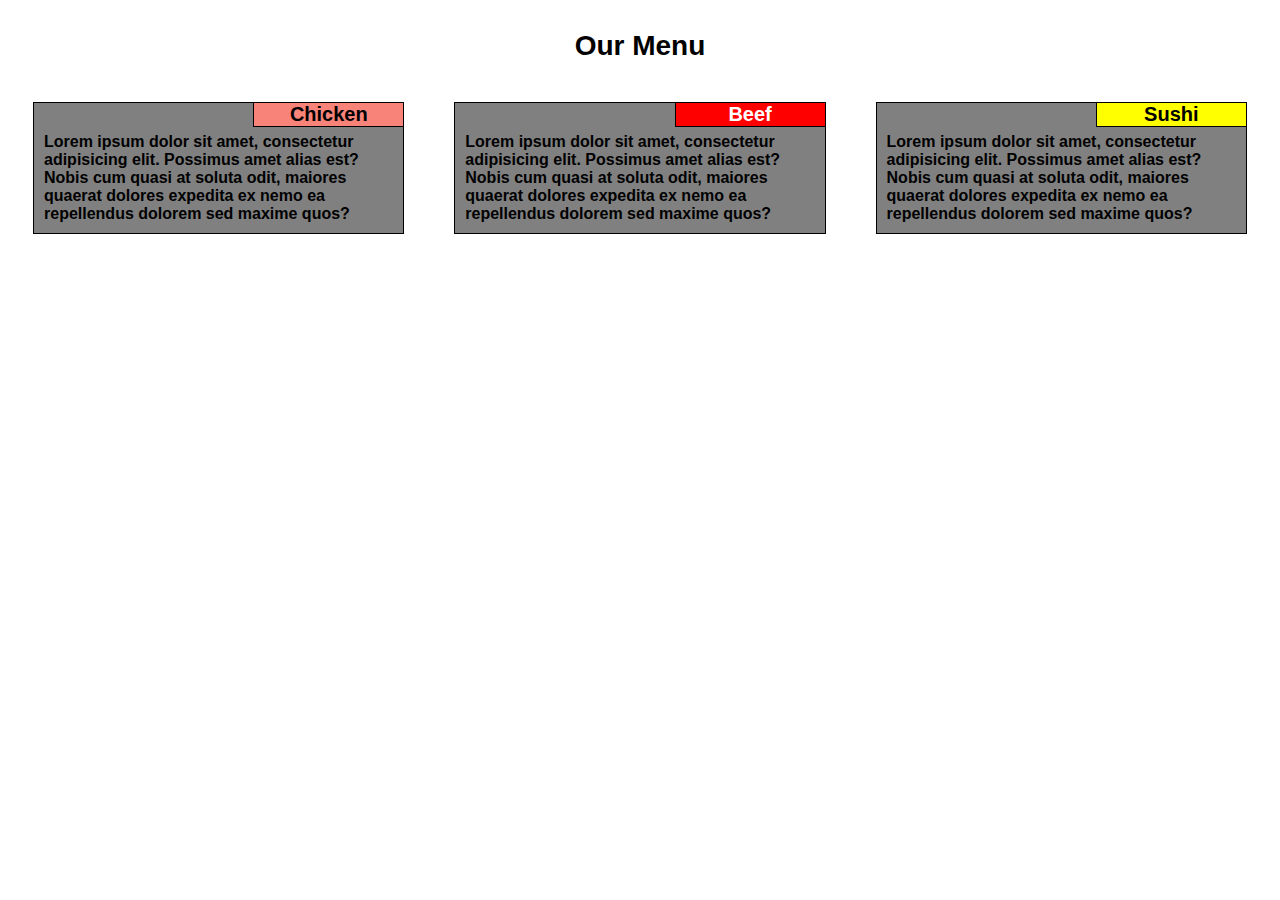
<file: module2-solution/index.html>
<!DOCTYPE html>
<html>
	<head>
		<meta charset="utf-8">
		<meta name="viewport" content="width=device-width, initial-scale=1">
		<title>Module 2 Solution</title>
		<link rel="stylesheet" href="css/styles.css">
	</head>
	<body>
		<h1>Our Menu</h1>
		<div class="row">
			<div class="col-lg-4 col-md-6">
				<div class="menu">
		  			<p class="subtitle" id="subtitle1">Chicken</p>
		  			<p class="content">Lorem ipsum dolor sit amet, consectetur adipisicing elit. Possimus amet alias est? Nobis cum quasi at soluta odit, maiores quaerat dolores expedita ex nemo ea repellendus dolorem sed maxime quos?</p>
		  		</div>
		  	</div>

		  	<div class="col-lg-4 col-md-6">
		  		<div class="menu">
		  			<p class="subtitle" id="subtitle2">Beef</p>
		  			<p class="content">Lorem ipsum dolor sit amet, consectetur adipisicing elit. Possimus amet alias est? Nobis cum quasi at soluta odit, maiores quaerat dolores expedita ex nemo ea repellendus dolorem sed maxime quos?</p>
		  		</div>
		  	</div>

		  	<div class="col-lg-4 col-md-12">
		  		<div class="menu">
		  			<p class="subtitle" id="subtitle3">Sushi</p>
		  			<p class="content">Lorem ipsum dolor sit amet, consectetur adipisicing elit. Possimus amet alias est? Nobis cum quasi at soluta odit, maiores quaerat dolores expedita ex nemo ea repellendus dolorem sed maxime quos?</p>
		  		</div>
		  	</div>
		</div>
	</body>
</html>
</file>
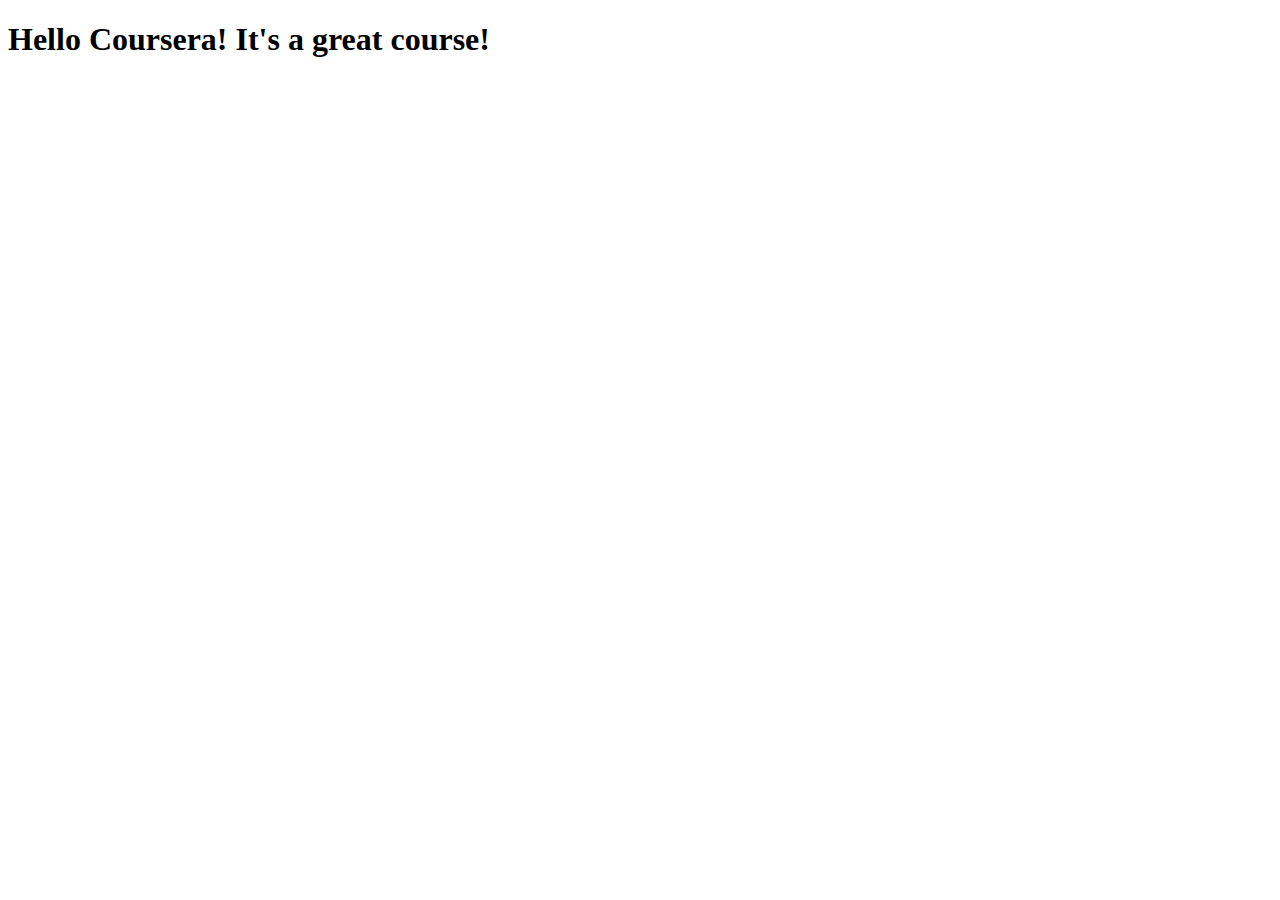
<file: site/index.html>
<!DOCTYPE html>
<html>
<head>
	<meta charset="utf-8">
	<meta name="viewport" content="width=device-width, initial-scale=1">
	<title>Hello Coursera!</title>
</head>
<body>
<h1>Hello Coursera! It's a great course!</h1>
</body>
</html>
</file>
<file: module2-solution/css/styles.css>
/********** Base styles **********/
* {
  box-sizing: border-box;
  font-family: Verdana, sans-serif; /* Set the font family to Arial */
  font-weight: bold; /* Set the font weight to bold */
}
h1 {
  text-align: center;
  margin-top: 30px;
  margin-bottom: 15px;
  font-size: 175%;
}

.menu {
  position: relative;
  border: 1px solid black;
  background-color: gray;
  margin: 25px;
}

p {
  margin: 0;
  color: black;
}

/* Simple Responsive Framework. */
.row {
  width: 100%;
}

.subtitle {
  position: absolute;
  right: 0px;
  border-left: 1px solid black;
  border-bottom: 1px solid black;
  width: 150px;
  margin-bottom: 10px;
  text-align: center;
  font-size: 125%; /* Set the font size to 120% */
}

#subtitle1 {
    background-color: #F88379;  
}

#subtitle2 {
    background-color: red;
    color: white;
  
}

#subtitle3 {
    background-color: yellow;
  
}

.content {
    margin-top: 20px;
    padding: 10px;
    font-size: 100%; /* Set the font size to 120% */
  }

/********** Large devices only **********/
@media (min-width: 992px) {
  .col-lg-1, .col-lg-2, .col-lg-3, .col-lg-4, .col-lg-5, .col-lg-6, .col-lg-7, .col-lg-8, .col-lg-9, .col-lg-10, .col-lg-11, .col-lg-12 {
    float: left;
  }
  .col-lg-1 {
    width: 8.33%;
  }
  .col-lg-2 {
    width: 16.66%;
  }
  .col-lg-3 {
    width: 25%;
  }
  .col-lg-4 {
    width: 33.33%;
  }
  .col-lg-5 {
    width: 41.66%;
  }
  .col-lg-6 {
    width: 50%;
  }
  .col-lg-7 {
    width: 58.33%;
  }
  .col-lg-8 {
    width: 66.66%;
  }
  .col-lg-9 {
    width: 74.99%;
  }
  .col-lg-10 {
    width: 83.33%;
  }
  .col-lg-11 {
    width: 91.66%;
  }
  .col-lg-12 {
    width: 100%;
  }
}

/********** Medium devices only **********/
@media (min-width: 768px) and (max-width: 991px) {
  .col-md-1, .col-md-2, .col-md-3, .col-md-4, .col-md-5, .col-md-6, .col-md-7, .col-md-8, .col-md-9, .col-md-10, .col-md-11, .col-md-12 {
    float: left;
  }
  .col-md-1 {
    width: 8.33%;
  }
  .col-md-2 {
    width: 16.66%;
  }
  .col-md-3 {
    width: 25%;
  }
  .col-md-4 {
    width: 33.33%;
  }
  .col-md-5 {
    width: 41.66%;
  }
  .col-md-6 {
    width: 50%;
  }
  .col-md-7 {
    width: 58.33%;
  }
  .col-md-8 {
    width: 66.66%;
  }
  .col-md-9 {
    width: 74.99%;
  }
  .col-md-10 {
    width: 83.33%;
  }
  .col-md-11 {
    width: 91.66%;
  }
  .col-md-12 {
    width: 100%;
  }
}
</file>
